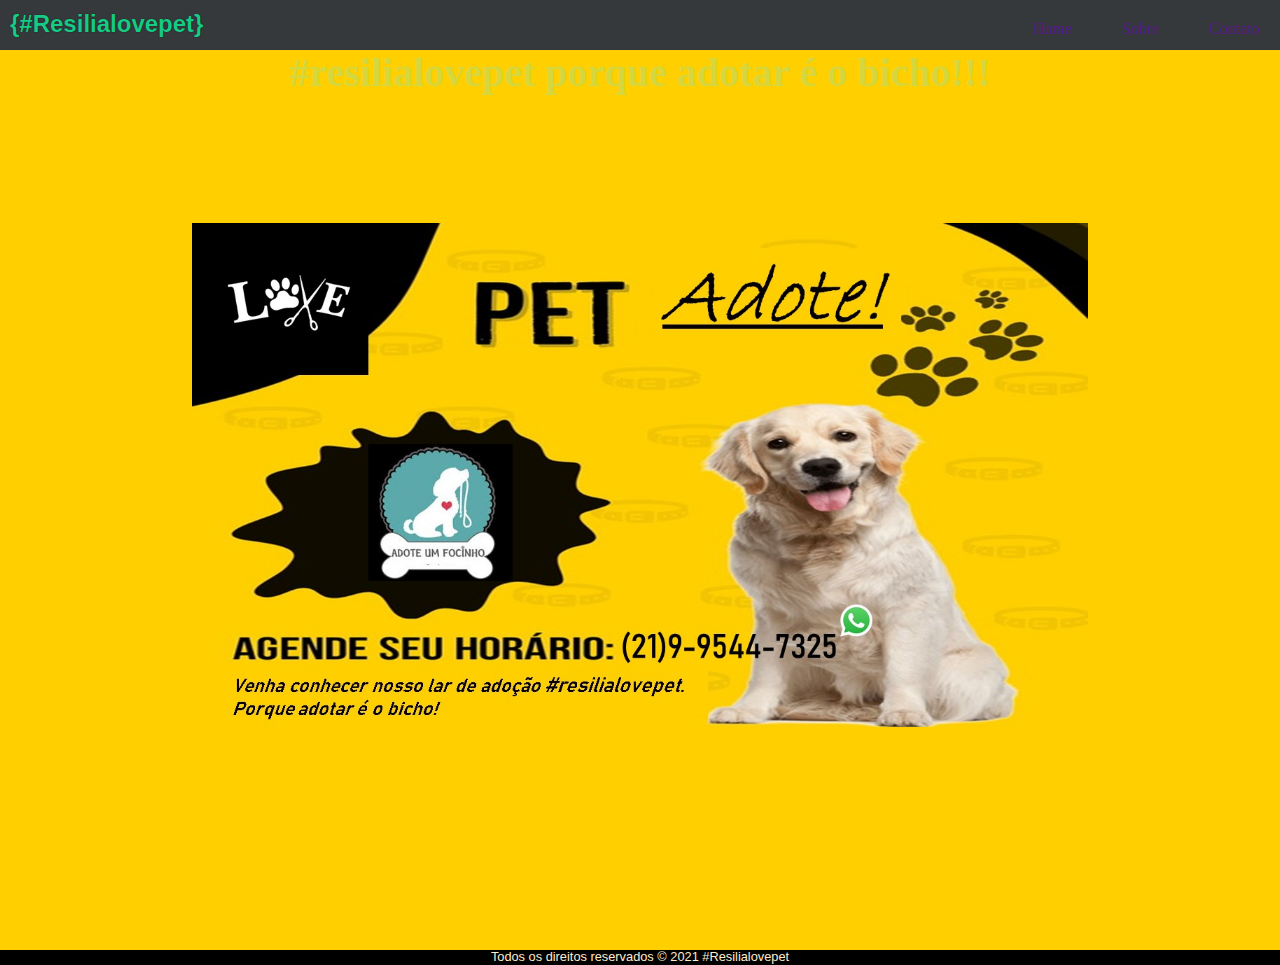
<file: index.html>
<!DOCTYPE html>
<html lang="en">
<head>
    <meta charset="UTF-8">
    <meta name="viewport" content="width=device-width, initial-scale=1.0">
    <meta http-equiv="X-UA-Compatible" content="ie=edge">
    <title>resiliapet</title>
    <link href="./assets/css/normalize.css" rel="stylesheet">
    <link href="./assets/css/reset.css" rel="stylesheet">
    <link href="./assets/css/style.css" rel="stylesheet">
    <link href="./assets/css/destaques.css" rel="stylesheet">
</head>
<body class="corpo">
    <header class="cabeça1">
        <div  class="cabeça">
            <h1> {#Resilialovepet} </h1>
        </div>
        <nav class="topo">
            <ul class="menu">
                <li class="verde"><a href>Home</a></li>
                <li class="verde2"><a href>Sobre</a></li>
                <li class="verde3"><a href>Contato</a></li>
            </ul>
        </nav>
    </header> 

    <main class="conteudo">

        <section class="destaques">

            <div class="destaques__1">
                <h3 class="destaque__nome1">#resilialovepet porque adotar é o bicho!!!</h3>
            </div>
           
        </section>

    </main>
    
    <footer class="rodape">Todos os direitos reservados &copy; 2021 #Resilialovepet</div></footer>
    
</body>
</html>
</file>
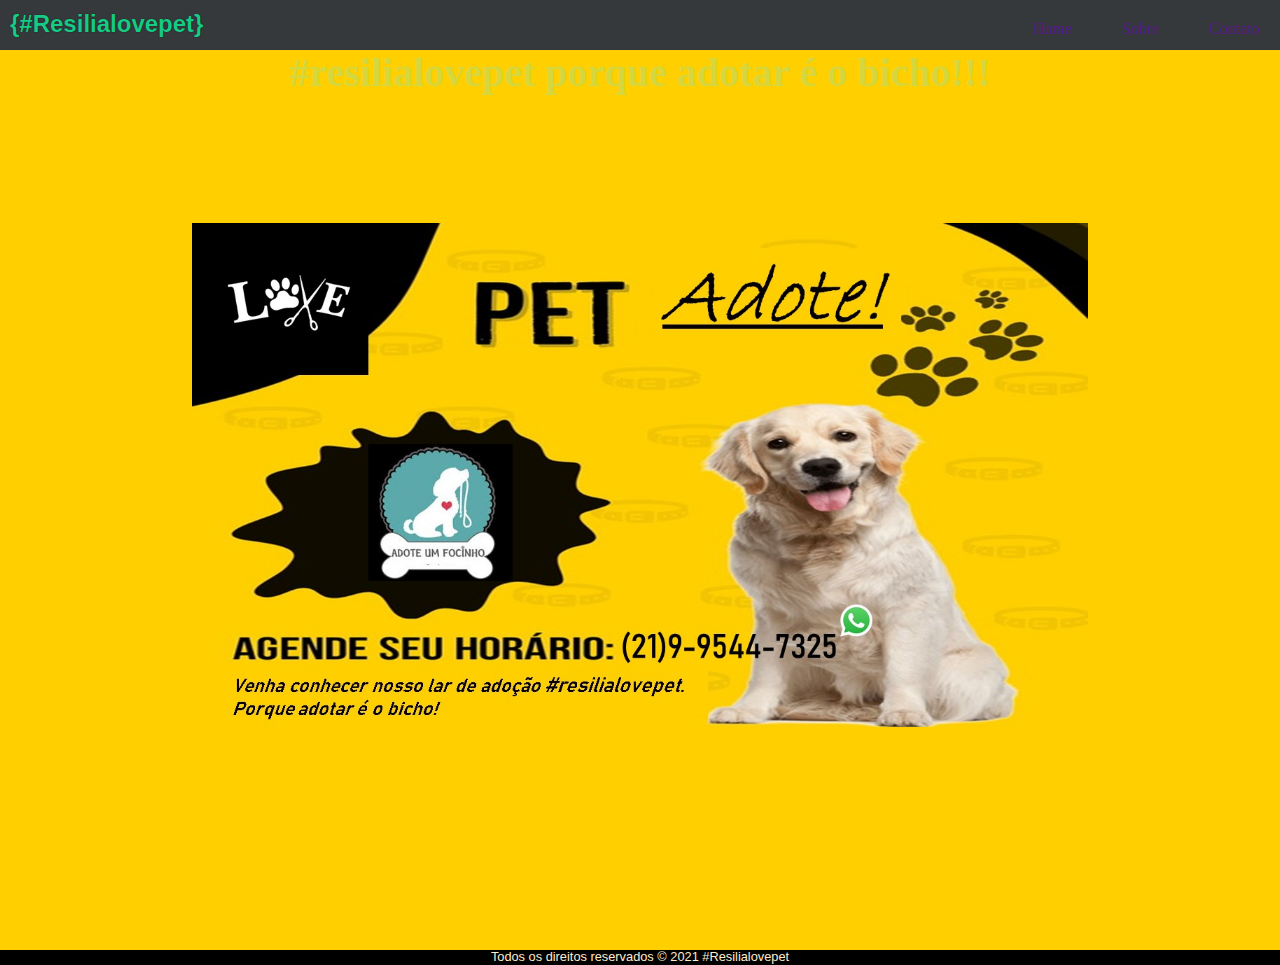
<file: index.html.html>
<!DOCTYPE html>
<html lang="en">
<head>
    <meta charset="UTF-8">
    <meta name="viewport" content="width=device-width, initial-scale=1.0">
    <meta http-equiv="X-UA-Compatible" content="ie=edge">
    <title>resiliapet3</title>
    <link href="./assets/css/normalize.css" rel="stylesheet">
    <link href="./assets/css/reset.css" rel="stylesheet">
    <link href="./assets/css/style.css" rel="stylesheet">
    <link href="./assets/css/destaques.css" rel="stylesheet">
</head>
<body class="corpo">
    <header class="cabeça1">
        <div  class="cabeça">
            <h1> {#Resilialovepet} </h1>
        </div>
        <nav class="topo">
            <ul class="menu">
                <li class="verde"><a href>Home</a></li>
                <li class="verde2"><a href>Sobre</a></li>
                <li class="verde3"><a href>Contato</a></li>
            </ul>
        </nav>
    </header> 

    <main class="conteudo">

        <section class="destaques">

            <div class="destaques__1">
                <h3 class="destaque__nome1">#resilialovepet porque adotar é o bicho!!!</h3>
            </div>
           
        </section>

    </main>
    
    <footer class="rodape">Todos os direitos reservados &copy; 2021 #Resilialovepet</div></footer>
    
</body>
</html>
</file>
<file: assets/css/style.css>
.corpo {
    background: #f1f1f1;
    display: grid;  
    font-family: Arial, Helvetica, sans-serif;
    grid-template-areas: 
        "cabecalho"
        "conteudo"
        "rodape";
        grid-template-columns: auto;
        grid-template-rows: 50px 100vh auto;
}


.cabeça1{
    display:flex;
    background: rgb(53, 57, 59);
    justify-content:space-between;
}
h1:hover {
    font-size: 35px;
    color: yellowgreen;
}

.cabeça{
    margin: -10px;
    display:flex;
    padding:20px;
    color:rgb(25, 201, 134);
    font-family:-apple-system, BlinkMacSystemFont, 'Segoe UI', Roboto, Oxygen, Ubuntu, Cantarell, 'Open Sans', 'Helvetica Neue', sans-serif;
    font-size: 12px;
    font-weight:bold;
    text-shadow: 0px 0px 1px black;
}
.topo{
    position: absolute;
    top: 0;
    right: 0;
    background:rgb(25, 201, 134);
    background: padding-box ;
}
.menu{
    display:flex;
    margin: -10px;
    justify-content:space-between;
    padding:30px;
    gap: 50px;
    color: rgb(25, 201, 134);
    font-family:Georgia, 'Times New Roman', Times, serif;
    text-align: right;
    
    @media (min-width) {
        
        
    }    
    
}

.menu:hover::before {
    content: "❤❤";
}
.menu:hover {
    
    background-color:#ffcf00;
}

 
.conteudo {
    background:#ffcf00;
    grid-area: conteudo;
}

.destaque__nome1 {
    color: rgb(214, 214, 61);
    text-align: center;
    font-size:40px;
    font-family:cursive;
    }
 
.destaque__nome1:hover{
    font-size: 3em;
    color:lightsalmon
}

.rodape {
    background: black;
    color: blanchedalmond;
    font-size: .8rem;
    grid-area: rodape;
    text-align: center;
}
</file>
<file: assets/css/destaques.css>
.destaques {
    
    display: grid;
    grid-template-columns: 25% 25% 25% 25%;
    grid-auto-rows: 33.33% 33.33% 33.33%;
    height: calc(100vh - 50px);
}
.destaques__1 {
    background-image: url('../img/petshop3.jpg');
    background-position:center;
    background-repeat: no-repeat;
    background-size:70%;
    grid-column-start: 1;
    grid-column-end: 5;
    grid-row-start: 1;
    grid-row-end: 4;

}
</file>
